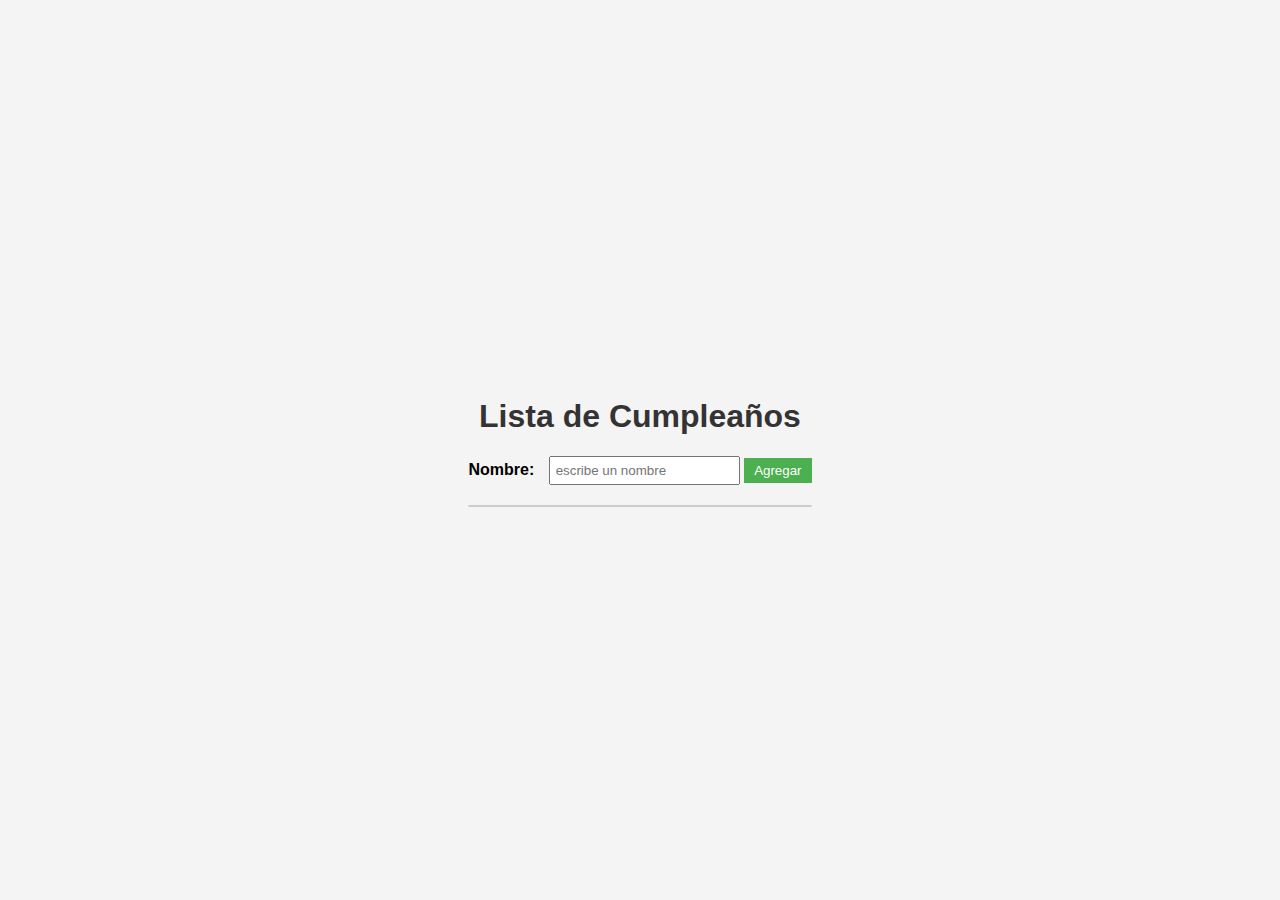
<file: index.html>
<!DOCTYPE html>
<html lang="es">
<head>
    <meta charset="UTF-8">
    <meta name="viewport" content="width=device-width, initial-scale=1.0">
   
    
    <style>
        body{
            color: #000;
            font-family: Arial, sans-serif;
            background-color: #f4f4f4;
            margin: 0;
            padding: 0;
            display: flex;
            justify-content: center;
            align-items: center;
            height: 100vh;
        }

    

        .container {
            text-align: center;
            max-width: 400px; /* Ajusta el ancho máximo según tus necesidades */
            margin: auto;
        }

        h1 {
            color: #333;
        }

        div {
            margin-bottom: 20px;
        }

        label {
            font-weight: bold;
            margin-right: 10px;
        }

        input {
            padding: 5px;
        }

        button {
            padding: 5px 10px;
            background-color: #4caf50;
            color: white;
            border: none;
            cursor: pointer;
        }

        ul {
            list-style-type: none;
            padding: 0;
            max-height: 300px; /* Ajusta la altura máxima según tus necesidades */
            overflow-y: auto; /* Añade un desplazamiento vertical si es necesario */
            border: 1px solid #ccc; /* Añade un borde para visualizar el área de la lista */
            border-radius: 5px;
        }

        li {
            margin: 5px 0;
            background-color: #fff;
            padding: 8px;
            border-radius: 5px;
        }



    </style>
    <title>Lista de personas</title>
</head>
<body>

   
    <div class="container">
        <h1>Lista de Cumpleaños</h1>
        <div>
            <label for="nombre">Nombre:</label>
            <input type="text" id="nombre" placeholder="escribe un nombre">
            <button onclick="agregarNombre()">Agregar</button>
          
        </div>
        <ul id="listaNombres"></ul>
    </div>

    <script src="script.js"></script>

</body>
</html>
</file>
